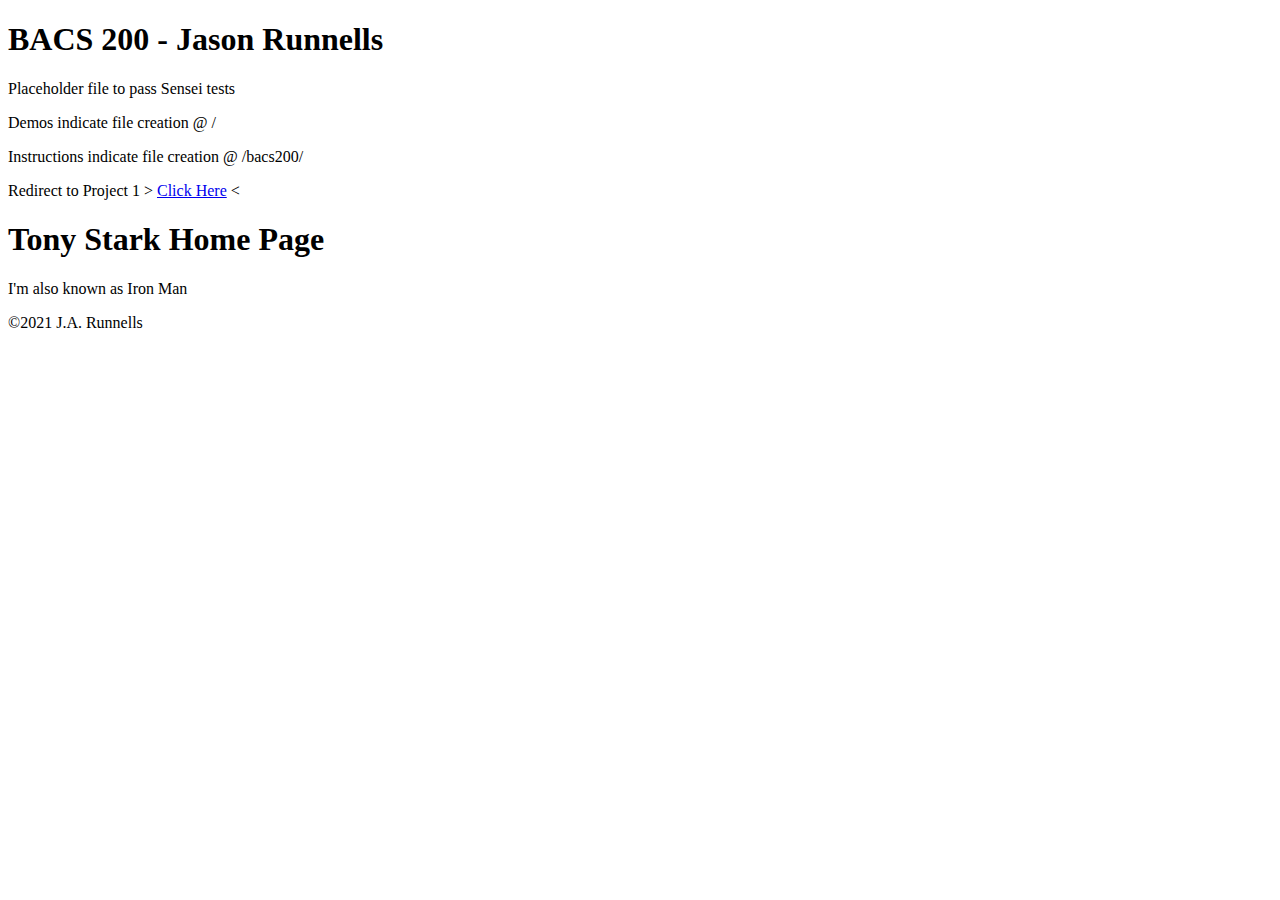
<file: index.html>
<!DOCTYPE HTML>
<!-- 
===============================================================================

      Developer: J.A. Runnells
        Created: 2021-08-25 19:00
        Updated: 2021-08-27 22:38
         Branch: main
        License: N/A
    
===============================================================================
-->
<html lang="en-US">
  <head>
    <meta charset="utf-8">
    <meta name="description" content="">
    <title>Jason Runnells | BACS 200: Project 1</title>
    <style>
      
    </style>
  </head>
  
  <body>
    <header>
      <h1>BACS 200 - Jason Runnells</h1>
    </header>
    
    <main>
      <div>
        <p>Placeholder file to pass Sensei tests</p>
        <p>Demos indicate file creation @ /</p>
        <p>Instructions indicate file creation @ /bacs200/</p>
        <p>Redirect to Project 1 &gt; <a href="./bacs200/index.html">Click Here</a> &lt;</p>
      </div>
    </main>
    
    <section class="required-text">
      <h1>Tony Stark Home Page</h1>
      <p>I'm also known as Iron Man</p>
    </section>
    
    <footer>
      <p>&copy;2021 J.A. Runnells</p>
    </footer>
    
  </body>
</html>
</file>
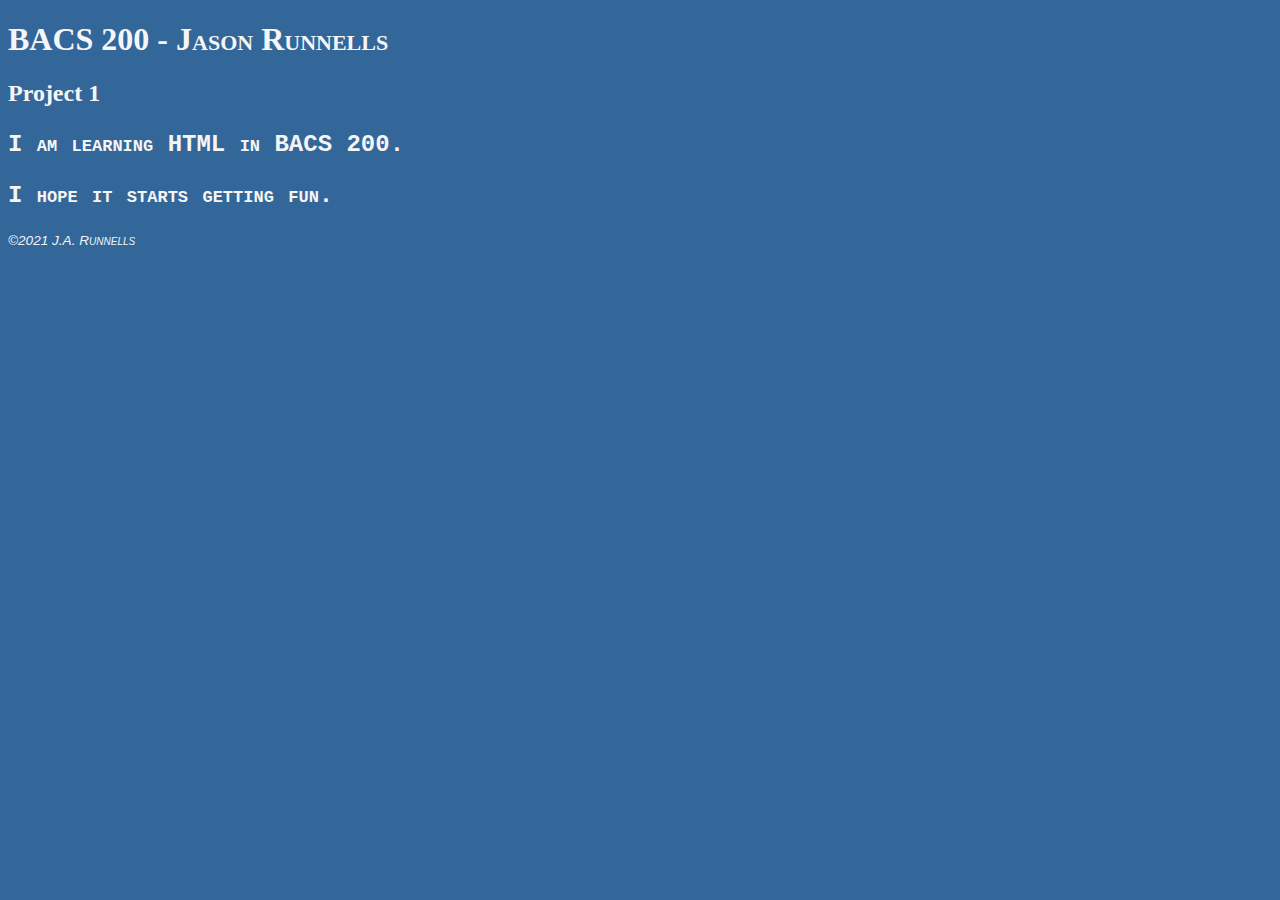
<file: bacs200/index.html>
<!DOCTYPE HTML>
<!-- 
===============================================================================

      Developer: J.A. Runnells
        Created: 2021-08-25 19:00
        Updated: 2021-08-27 22:38
         Branch: main
        License: N/A
    
===============================================================================
-->
<html lang="en-US">
  <head>
    <meta charset="utf-8">
    <meta name="description" content="">
    <title>Jason Runnells | BACS 200: Project 1</title>
    <link rel="stylesheet" href="css/proj1.css">
    <script src="js/proj1.js" defer></script>
  </head>
  
  <body>
    <header>
      <h1>BACS 200 - Jason Runnells</h1>
      <h2>Project 1</h2>
    </header>
    
    <main>
      <div class="required-text">
        <p>I am learning HTML in BACS 200.</p>
        <p>I hope it starts getting fun.</p>
      </div>  
    </main>
    
    <footer>
      <p>&copy;2021 J.A. Runnells</p>
    </footer>
    
  </body>
</html>
</file>
<file: bacs200/css/proj1.css>
@charset "utf-8";
@import url("vars1.css");
/**
 * ============================================================================
 *
 *      Developer: J.A. Runnells
 *        Created: 2021-08-25 19:00
 *        Updated: 2021-08-27 22:38
 *         Branch: main
 *        License: N/A
 *
 * ============================================================================
 */

body {
  background-color: var(--bg--clr-main-hsl);
  color: whitesmoke;
}

h1 {
  font-variant: small-caps;
}

.required-text {
  font: small-caps bold var(--font-size) var(--font-family);
}

footer {
  font: italic small-caps var(--font-size) var(--font-family);
}
</file>
